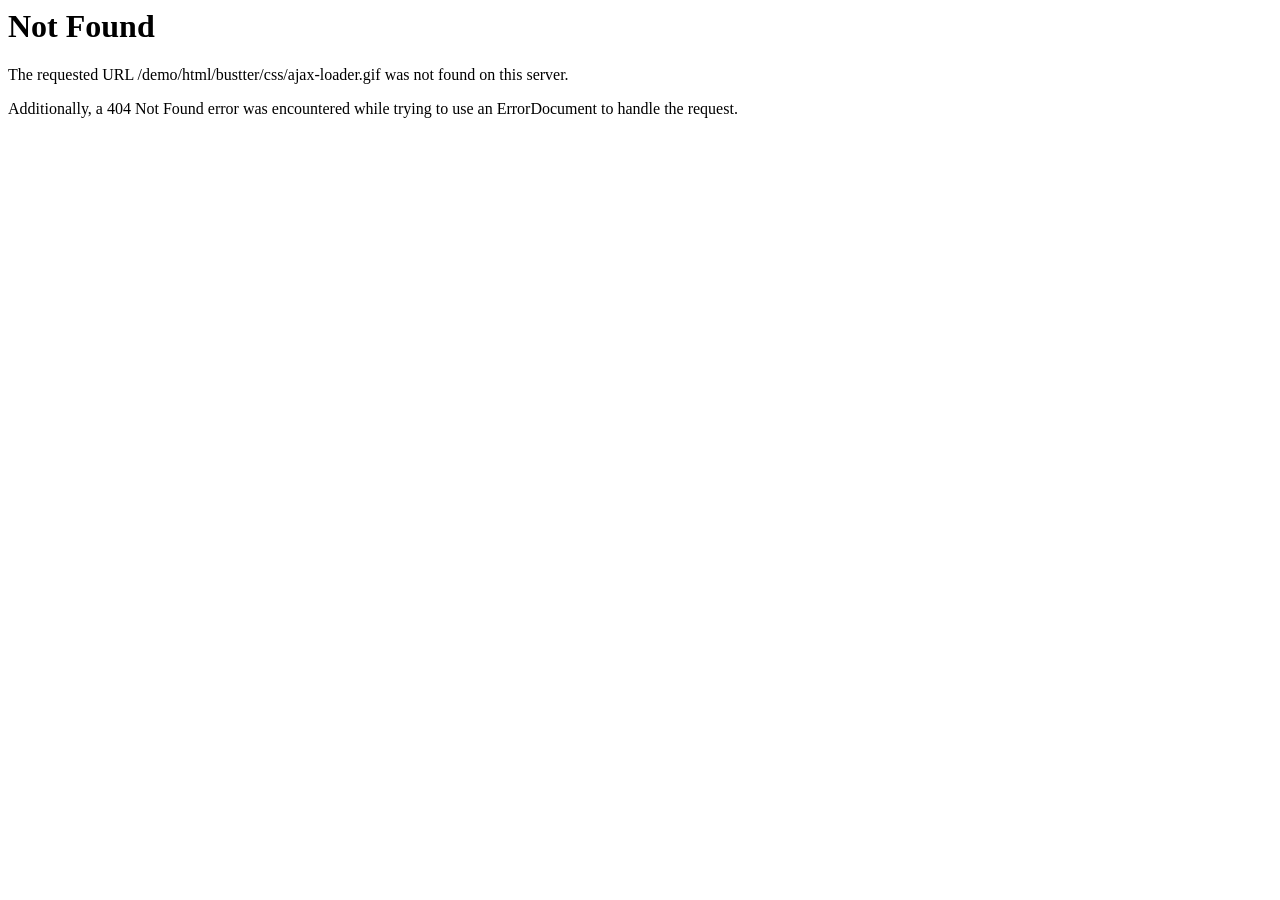
<file: static/css/ajax-loader.html>
<!DOCTYPE HTML PUBLIC "-//IETF//DTD HTML 2.0//EN">
<html><head>
<title>404 Not Found</title>
</head><body>
<h1>Not Found</h1>
<p>The requested URL /demo/html/bustter/css/ajax-loader.gif was not found on this server.</p>
<p>Additionally, a 404 Not Found
error was encountered while trying to use an ErrorDocument to handle the request.</p>
</body></html>
</file>
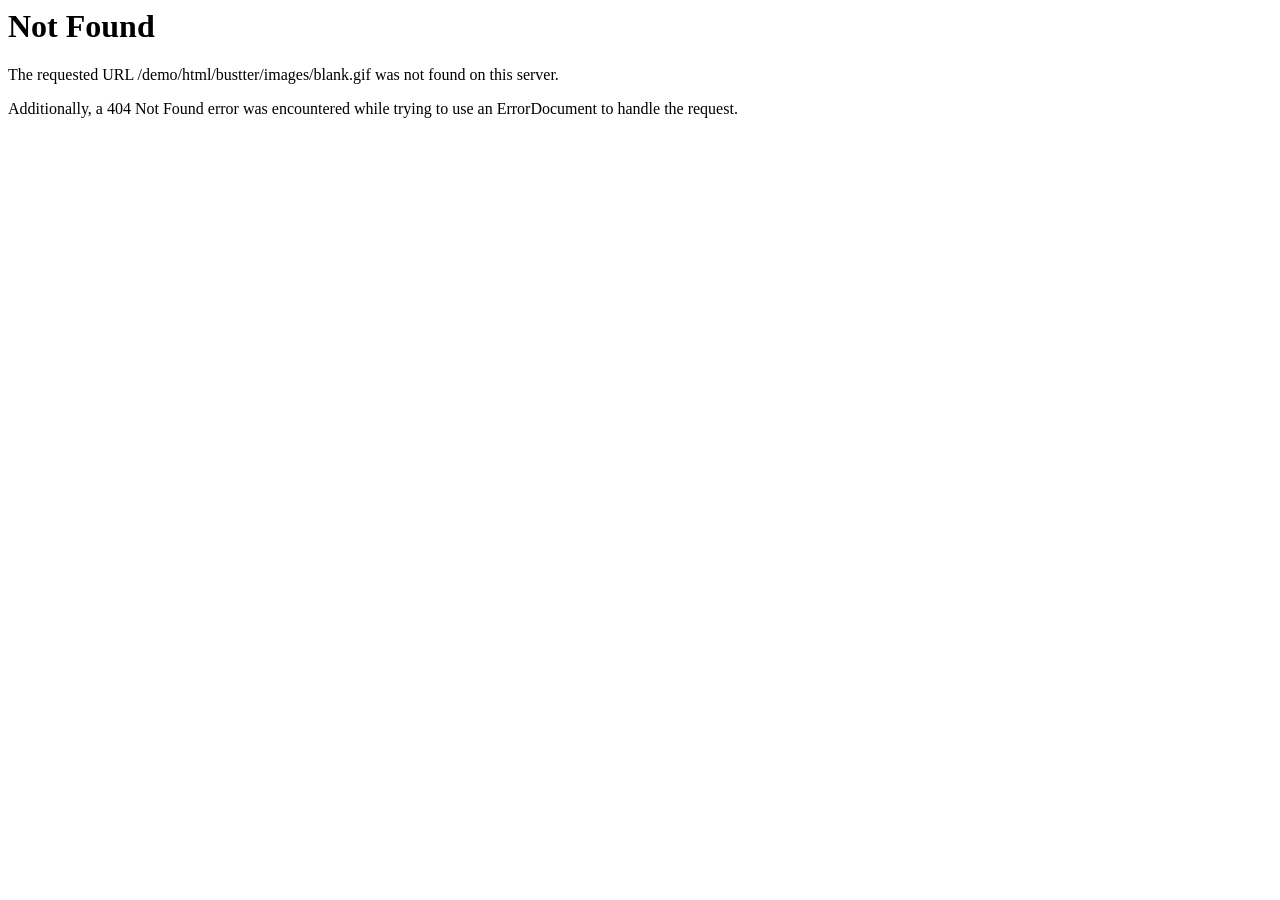
<file: static/images/blank.html>
<!DOCTYPE HTML PUBLIC "-//IETF//DTD HTML 2.0//EN">
<html><head>
<title>404 Not Found</title>
</head><body>
<h1>Not Found</h1>
<p>The requested URL /demo/html/bustter/images/blank.gif was not found on this server.</p>
<p>Additionally, a 404 Not Found
error was encountered while trying to use an ErrorDocument to handle the request.</p>
</body></html>
</file>
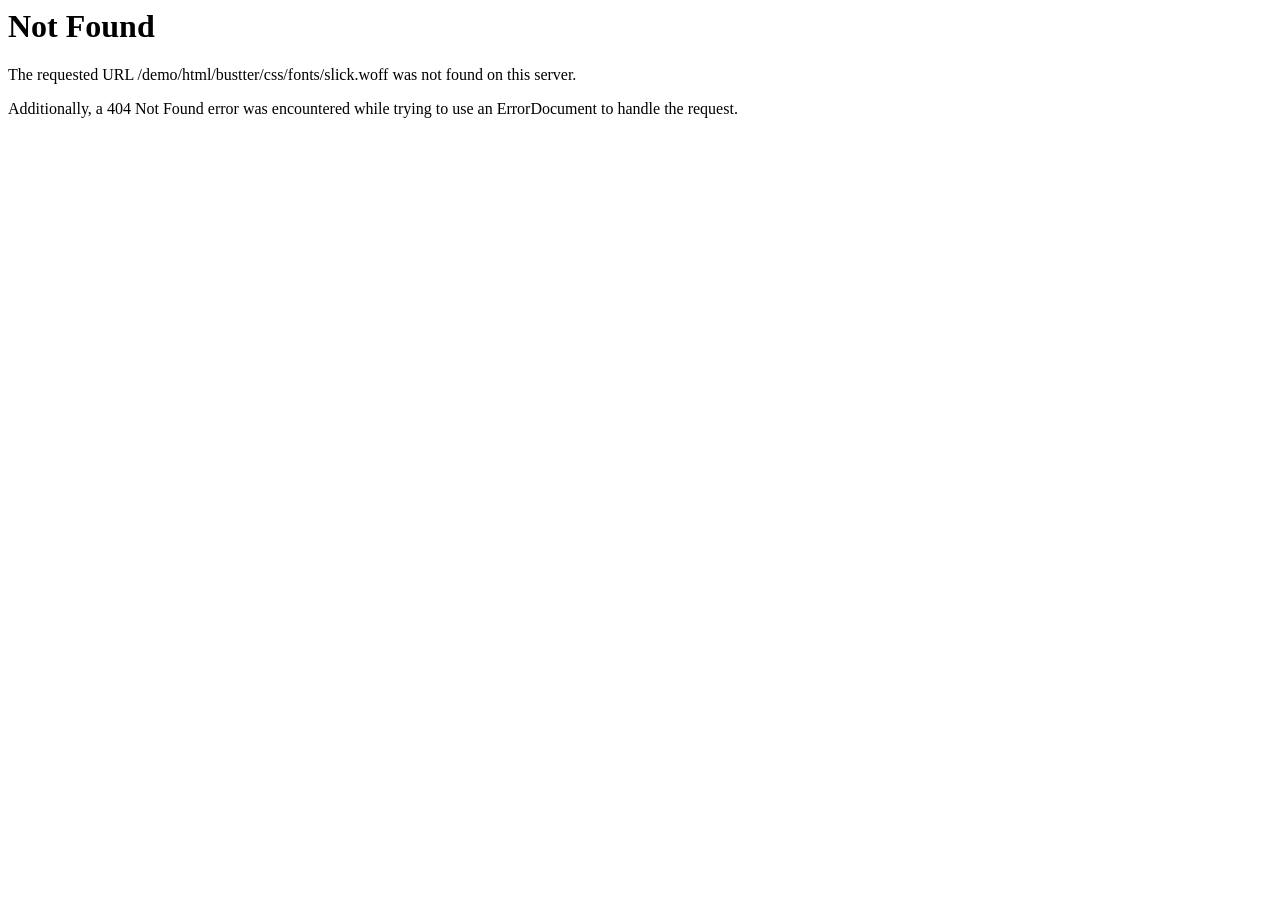
<file: static/css/fonts/slick-2.html>
<!DOCTYPE HTML PUBLIC "-//IETF//DTD HTML 2.0//EN">
<html><head>
<title>404 Not Found</title>
</head><body>
<h1>Not Found</h1>
<p>The requested URL /demo/html/bustter/css/fonts/slick.woff was not found on this server.</p>
<p>Additionally, a 404 Not Found
error was encountered while trying to use an ErrorDocument to handle the request.</p>
</body></html>
</file>
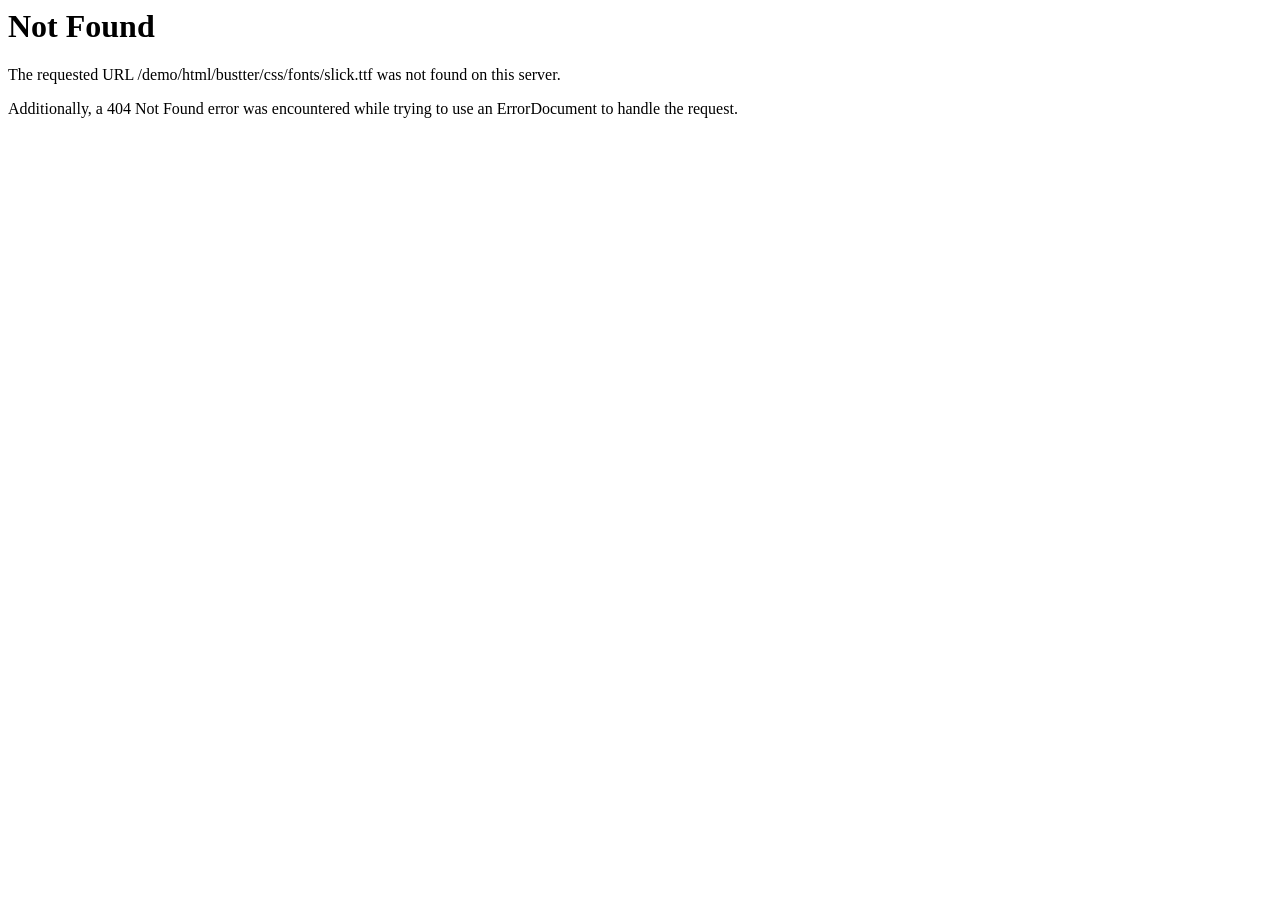
<file: static/css/fonts/slick-3.html>
<!DOCTYPE HTML PUBLIC "-//IETF//DTD HTML 2.0//EN">
<html><head>
<title>404 Not Found</title>
</head><body>
<h1>Not Found</h1>
<p>The requested URL /demo/html/bustter/css/fonts/slick.ttf was not found on this server.</p>
<p>Additionally, a 404 Not Found
error was encountered while trying to use an ErrorDocument to handle the request.</p>
</body></html>
</file>
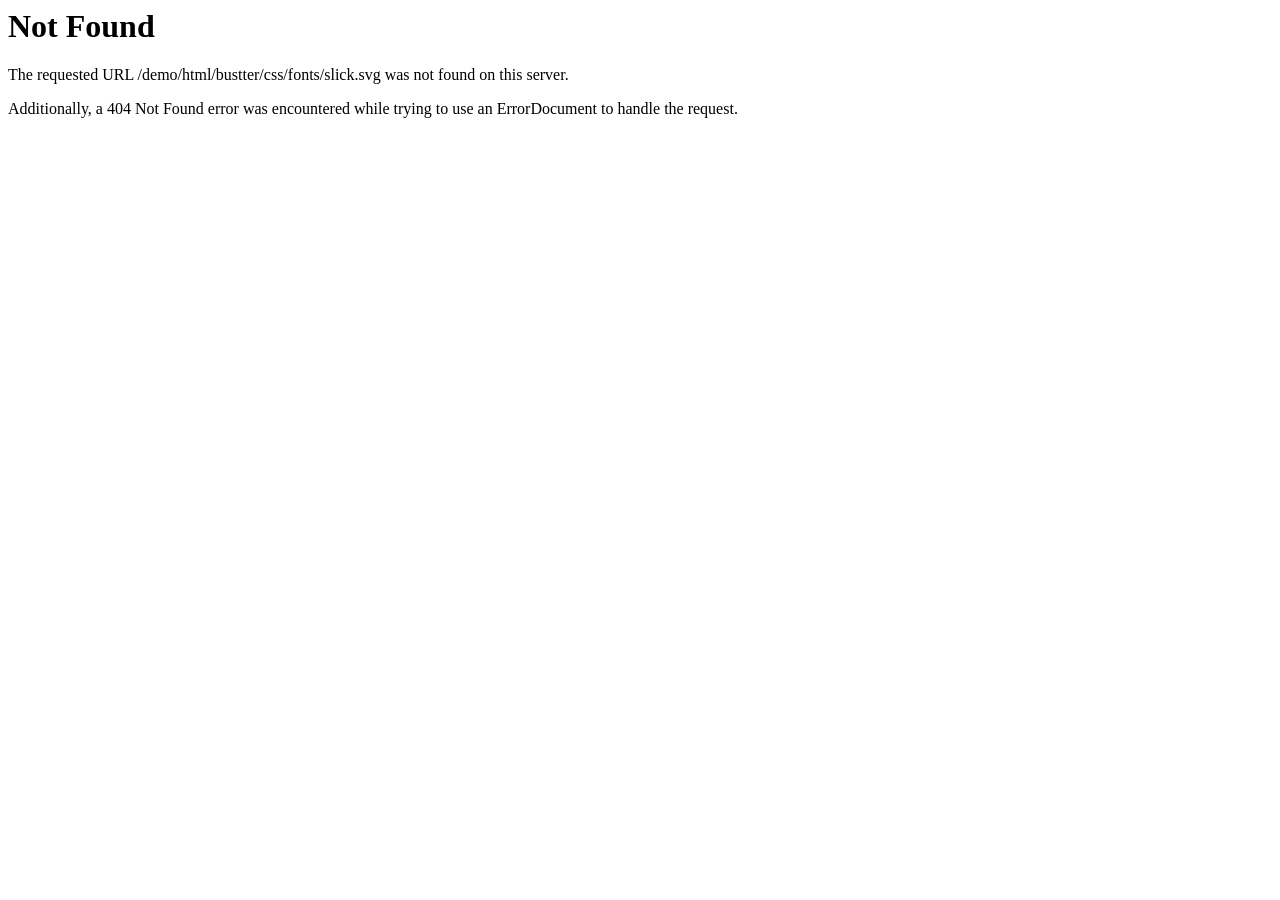
<file: static/css/fonts/slick-4.html>
<!DOCTYPE HTML PUBLIC "-//IETF//DTD HTML 2.0//EN">
<html><head>
<title>404 Not Found</title>
</head><body>
<h1>Not Found</h1>
<p>The requested URL /demo/html/bustter/css/fonts/slick.svg was not found on this server.</p>
<p>Additionally, a 404 Not Found
error was encountered while trying to use an ErrorDocument to handle the request.</p>
</body></html>
</file>
